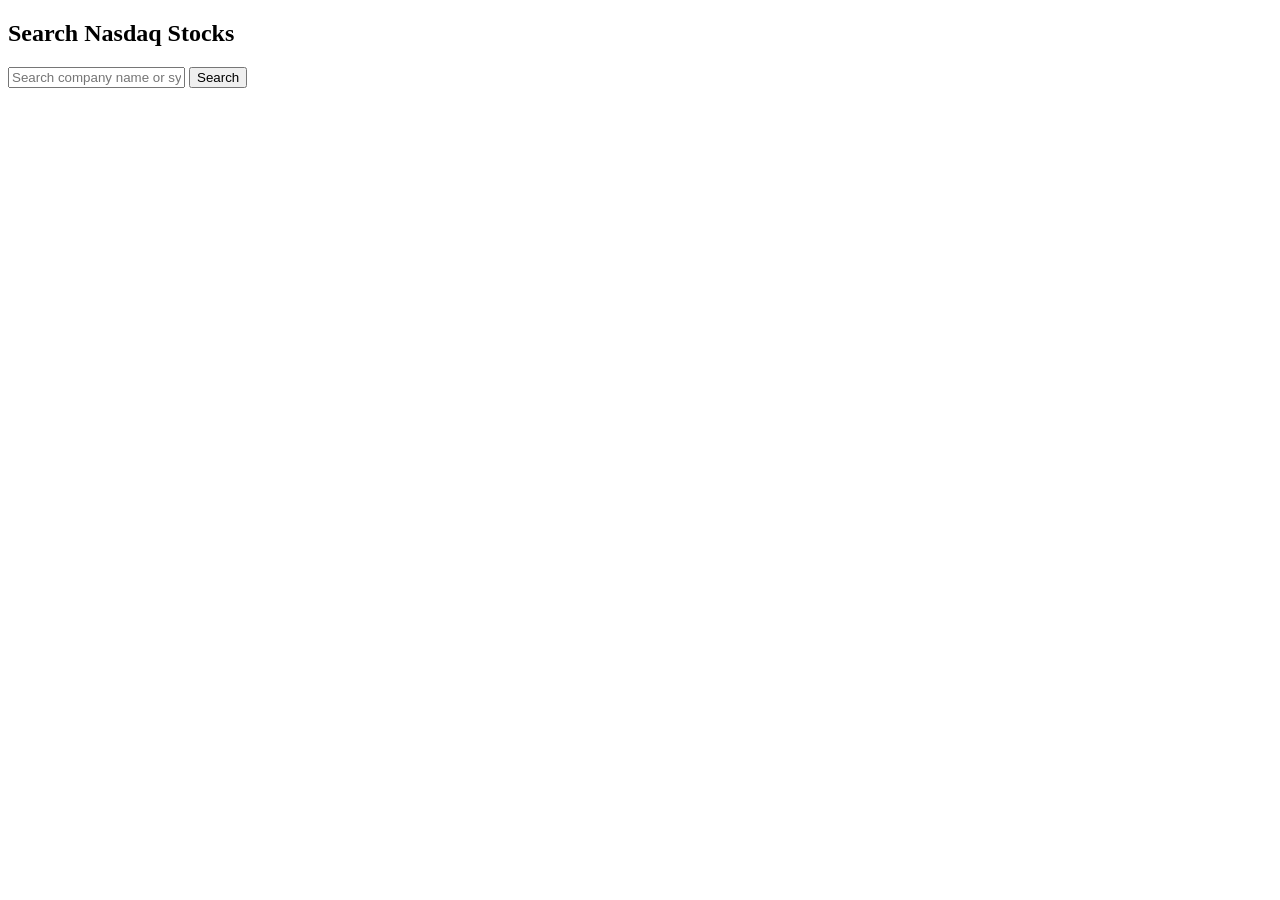
<file: index.html>
<!DOCTYPE html>
<html lang="en">
<head>
    <meta charset="UTF-8">
    <meta name="viewport" content="width=device-width, initial-scale=1.0">
    <title>Stock Exchange</title>
    <link rel="stylesheet" href="./style.css">
</head>
<body>
    <div class="search-container">
        <h2>Search Nasdaq Stocks</h2>
        <div class="search-box">
            <input type="text" id="search-input" placeholder="Search company name or symbol...">
            <button id="search-button">Search</button>
        </div>
        
        <div id="loader" class="hidden">Loading...</div>
        
        <div id="results-container"></div>
    </div>
    
    <script src="./mockData.js"></script>
    <script src="./APIManager.js"></script>
    <script src="./Renderer.js"></script>
    <script src="./main.js"></script>
</body>
</html>
</file>
<file: style.css>
.profile-logo {
    width: 64px;
    height: 64px;
    object-fit: contain;
}

.profile-header {
    display: flex;
    align-items: center;
    gap: 15px;
    margin-top: 20px;
    margin-bottom: 20px;
}

.hidden {
    display: none
}

.positive {
    color: forestgreen;
    font-weight: bold;
}

.negative {
    color: red;
    font-weight: bold;
}

.company-link {
    display: flex;
    align-items: center;
    gap: 10px;
    text-decoration: none;
    padding: 10px;
    border-bottom: 1px solid #eee;
}

.search-logo {
    width: 32px;
    height: 32px;
    object-fit: contain;
}
</file>
